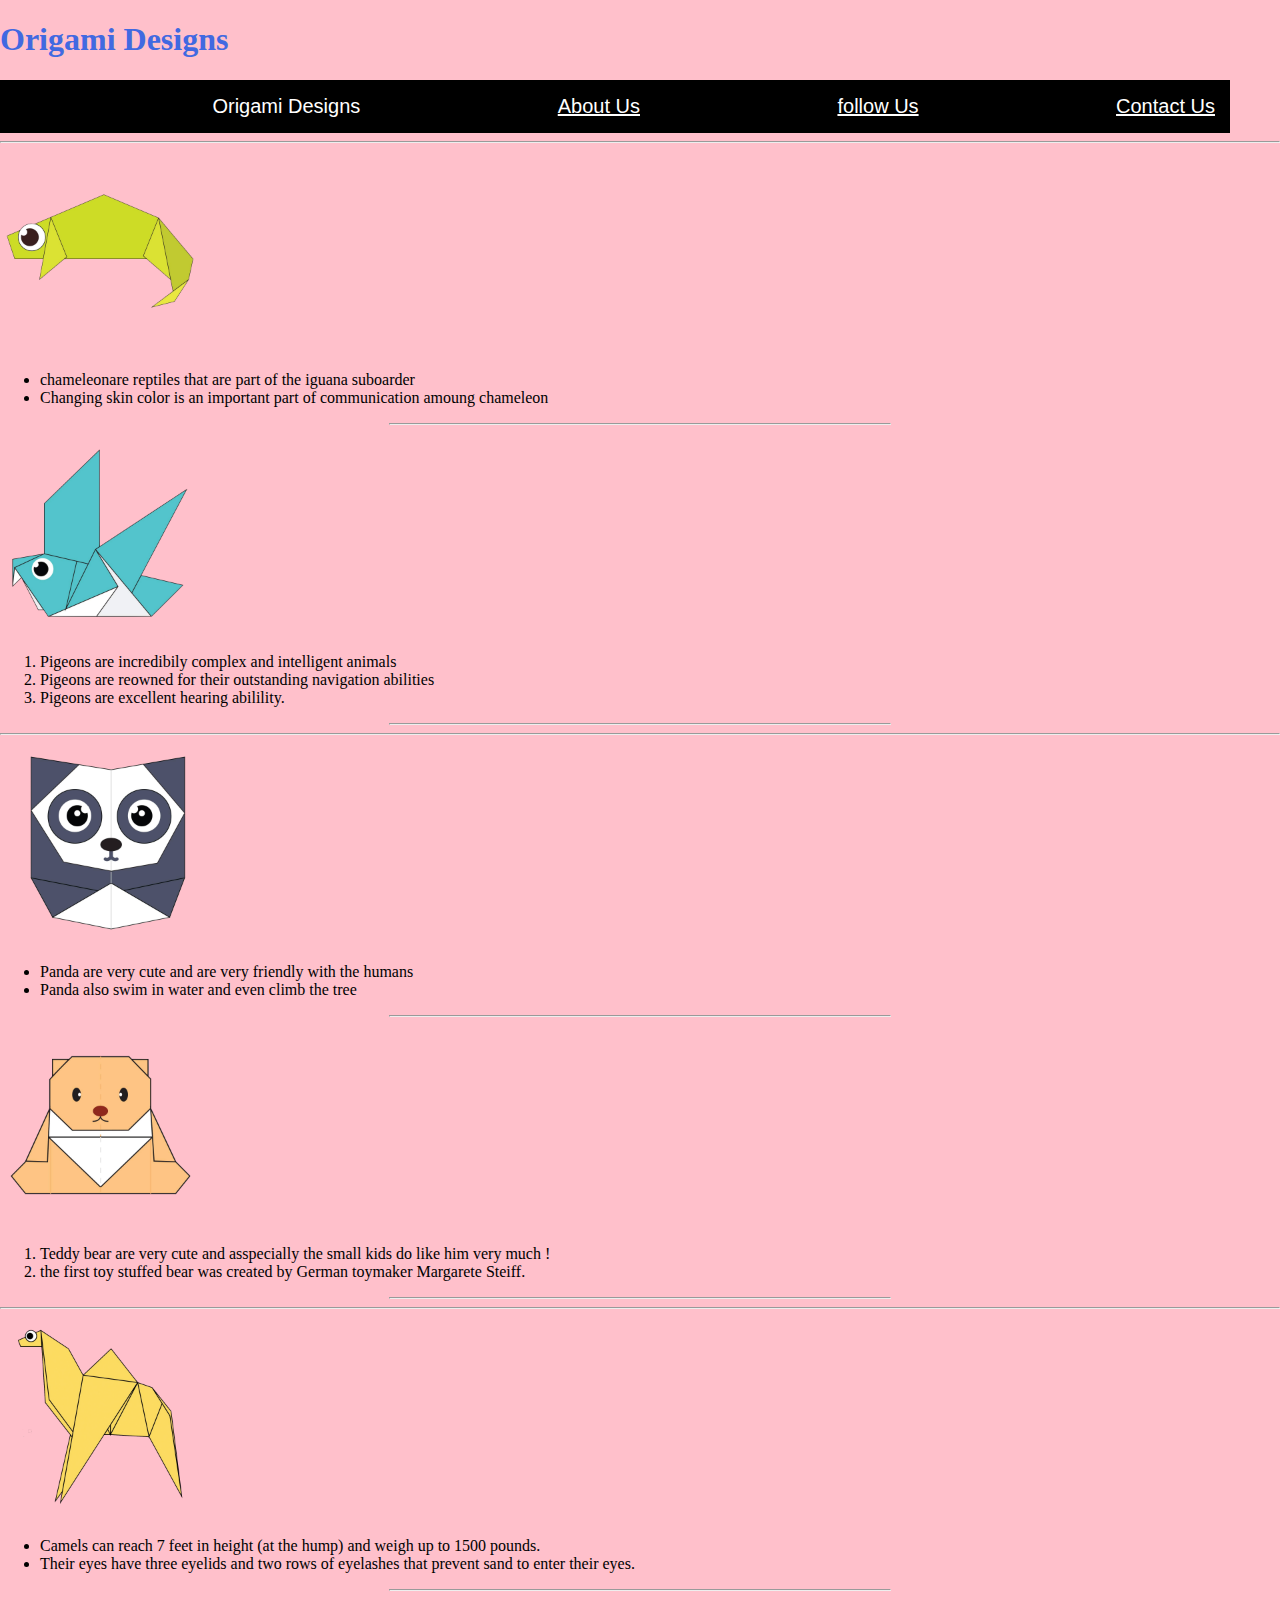
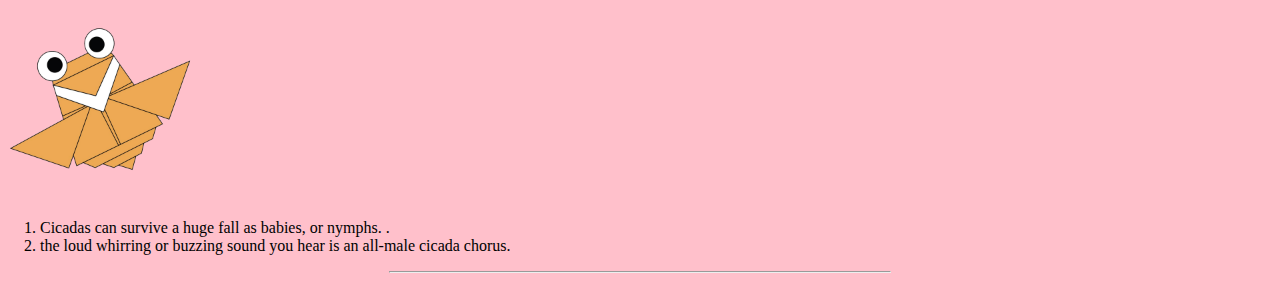
<file: index.HTML>
<!DOCTYPE html>
    <html>
    <head>
    <title> Origami Designs</title>

    <link rel = "stylesheet" type = "text/css" href = "style.CSS" />

    </head>
    <body>
    <div class="header">
    <h1> Origami Designs</h1>
    <div class="menu">
        <div><a href = "#"></a></a></div>
        <div> Origami Designs</div>
        <div><a href = "aboutme.HTML" >About Us</a></div>
        <div><a href = "followus.html"> follow Us</a></div>
        <div><a href = "Contactus.HTMl"> Contact Us</a></div>
        </div>
        </div>

    <div class = "bodyimg">

    <div class = "item"> 

    <hr -width = 500px>
    <a href = "http://origami.me/chameleon/"> <img src = "images/chameleon.png" width = "200px" height = "200px"></a>
    <p><i> Intersting Facts about chameleon</i></p>
    <ul>
        <li> chameleonare reptiles that are part of the iguana suboarder</li>
        <li> Changing skin color is an important part of communication amoung chameleon</li>
    </ul>
    <hr width = 500px>
    </div>

    <div class = "item"> 
    <a href = "http://origami.me/pigeon/"> <img src = "images/pigeon.png" width ="200px" height = "200px"> </a>
    <p><i> Intersting facts about Pigeon</i></p>
    <ol>
        <li> Pigeons are incredibily complex and intelligent animals </li>
        <li> Pigeons are reowned for their outstanding navigation abilities </li>
        <li> Pigeons are excellent hearing abilility.</li>
    </ol>
    <hr width = 500px>
    </div>

    <div class = "item"> 
    <hr -width = 500px>
    <a href = "http://origami.me/panda/"> <img src = "images/panda.png" width = "200px" height = "200px"></a>
    <p><i> Intersting Facts about panda</i></p>
    <ul>
        <li> Panda are very cute and are very friendly with the humans</li>
        <li> Panda also swim in water and even climb the tree</li>
    </ul>
    <hr width = 500px>
    </div>

    <div class = "item"> 
    <a href = "http://origami.me/teddy-bear/"> <img src = "images/teddy.png" width ="200px" height = "200px"> </a>
    <p><i> Intersting facts about teddy-bear</i></p>
    <ol>
        <li> Teddy bear are very cute and asspecially the small kids do like him very much ! </li>
        <li> the first toy stuffed bear was created by German toymaker Margarete Steiff.  </li>
    </ol>
    <hr width = 500px>
    </div>

    <div class = "item"> 
    <hr -width = 500px>
    <a href = "http://origami.me/camel/"> <img src = "images/camel.png" width = "200px" height = "200px"></a>
    <p><i> Intersting Facts about Camel </i></p>
    <ul>
        <li> Camels can reach 7 feet in height (at the hump) and weigh up to 1500 pounds.</li>
        <li> Their eyes have three eyelids and two rows of eyelashes that prevent sand to enter their eyes.</li>
    </ul>
    <hr width = 500px>
    </div>

    <div class = "item"> 
    <a href = "http://origami.me/flying-cicada/"> <img src = "images/cicada.png" width ="200px" height = "200px"> </a>
    <p><i> Intersting facts about flying-cicada</i></p>
    <ol>
        <li> Cicadas can survive a huge fall as babies, or nymphs. . </li>
        <li> the loud whirring or buzzing sound you hear is an all-male cicada chorus.  </li>
    </ol>
    <hr width = 500px>
    </div>

    </div>
    </body>

    </html>
</file>
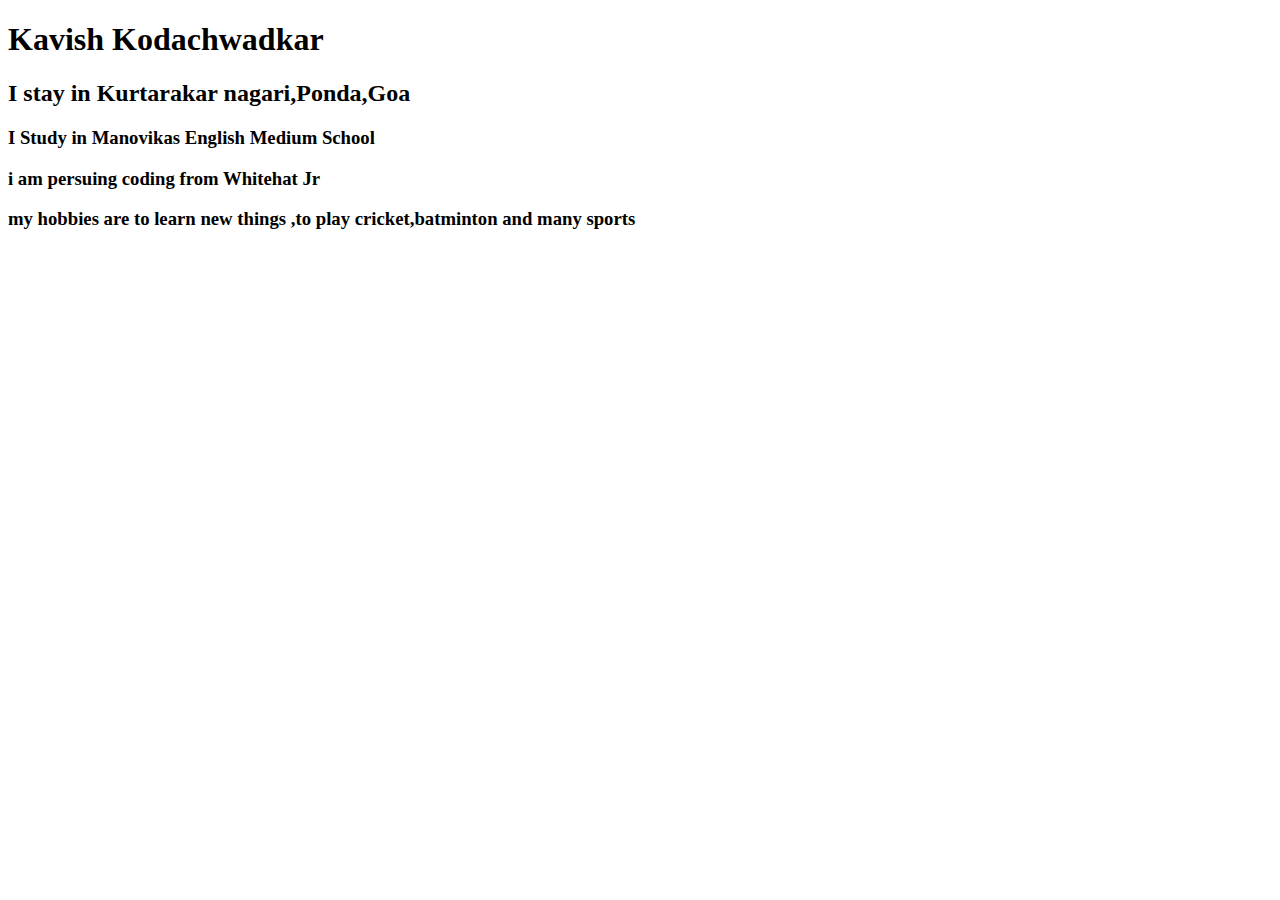
<file: aboutme.HTML>
<!DOCTYPE html>
<html>
<head>
<title> ABOUT ME</title>
</head>
<body> 
<h1> Kavish Kodachwadkar</h1>    
<h2> I stay in Kurtarakar nagari,Ponda,Goa</h2>
<h3> I Study in Manovikas English Medium School </h2>
<h3> i am persuing coding from Whitehat Jr </h3>
<h3> my hobbies are  to learn new things ,to play cricket,batminton and many sports</h3>

</body>


</html>
</file>
<file: style.CSS>
h1 {

    color:royalblue

}

.menu {
 
    display:flex;
    justify-content: space-between;
    background-color: #000000;
    padding: 15px;
    font-size: 20px;
    font-family: sans-serif;
    font-weight: 400;
    color:#ffffff;

}

body {

    margin:0px;
    background-color: #f7f2f2;
}

.grid img {

    border-radius:20px;
    border:2px solid #000000;
    
}

.origami {

    border-radius:20px;
    background-color: #ffffed;
    padding: 30px;
    margin:25px;
    width:310px;
    font-family: fantasy;
}

a:link{

    color:#ffffff;
}

a:visited{

    color : #ffffff;
}

.origami :hover{

    transform:scale(1.2);
}

.menu {

    margin-right: 50px;
}

.menu a{

    margin-left: 30px;
}


.item{
    position: relative;
}

.item p{
    position: absolute;
    top: 50%;
    left: 50%;
    transform: translate(-50%, -50%);
    opacity: 0;    
}
.item:hover img{
    opacity: 0.33;
} 
.item:hover p{
    opacity: 1;
}

body {
    background:pink
}
</file>
